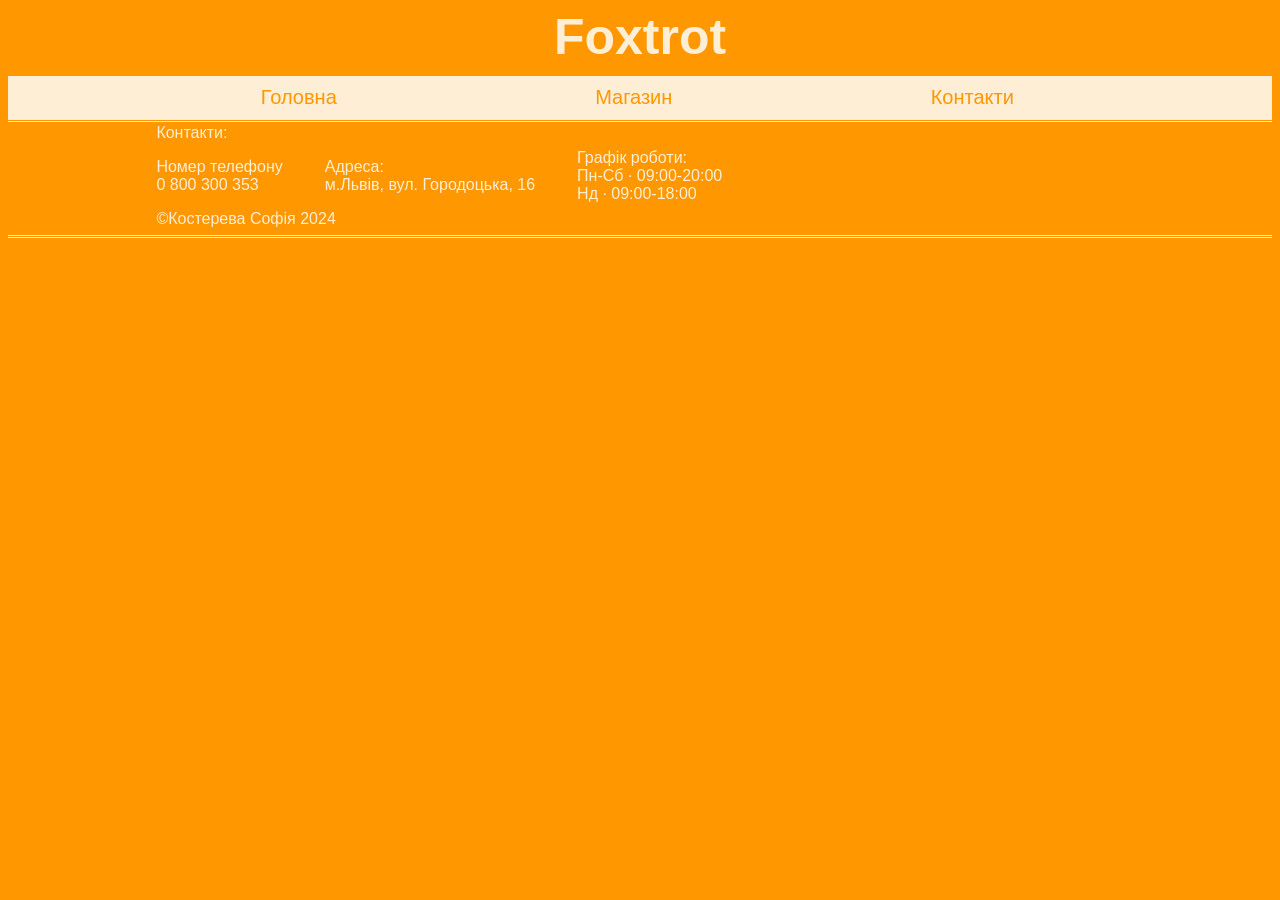
<file: shop.html>
<html>
    <head>
        <title>Foxtrot</title>
        <link rel="stylesheet" href="style1.css"/>
    </head>
    <body>
        <header>
            <h1>Foxtrot </h1>
        </header>
        <nav>
            <a href="index.html">Головна</a>
            <a href="shop.html">Магазин</a>
            <a href="#contacts">Контакти</a>
        </nav>
        <main>
           
        </main>
        <footer id="contacts">
            <table>
                <tr>
                    <td colspan="3">Контакти:</td>
                </tr>
                <tr>
            <td>Номер телефону<br/> 0 800 300 353</td>
            <td>Адреса:<br/> м.Львів, вул. Городоцька, 16</td>
            <td>Графік роботи:<br/> Пн-Сб · 09:00-20:00 <br/> Нд · 09:00-18:00</td>
                </tr>
                 <tr>
                    <td colspan="3">©Костерева Софія 2024</td>
                </tr>
            </table>
        </footer>
    </body>
</html>
</file>
<file: style1.css>
body {
    font-family: 'Franklin Gothic Medium', 'Arial Narrow', Arial, sans-serif;
    background-color: #ff9700;
    color:#ffeed6;
}

.block{
    margin: 10px;
    padding: 10px;
    border: 3px solid #ffeed6;
    border-radius: 10px;
}

h1{
   color: #ffeed6;
   padding:0px 10px 5px 10px;
   text-align: center;
   font-size:50px ;
   margin: 5px;
}

nav{
    background-color: #ffeed6;
    color: #ff9700;
    padding: 10px 0px 10px 0px;
    font-size: 20px;
}

nav a{
    color: #ff9700;
    text-decoration: none;
    padding-left: 20%;
}

footer{
    border-top: 3px double #ffeed6;
    text-align: center;
    padding: 0px;
    margin: 0px; 
    border-bottom:3px double #ffeed6 ;
    background-color: #ff9700;
}

table{
    margin: 0px 10% 0px 10%;
}

table td{
    padding: 0px 20px 5px 20px;
}

.im{
    text-align: center;
}

.im1{
    border-radius: 10px;
    width: 50%;
    border:3px dotted #ffeed6;
}
</file>
